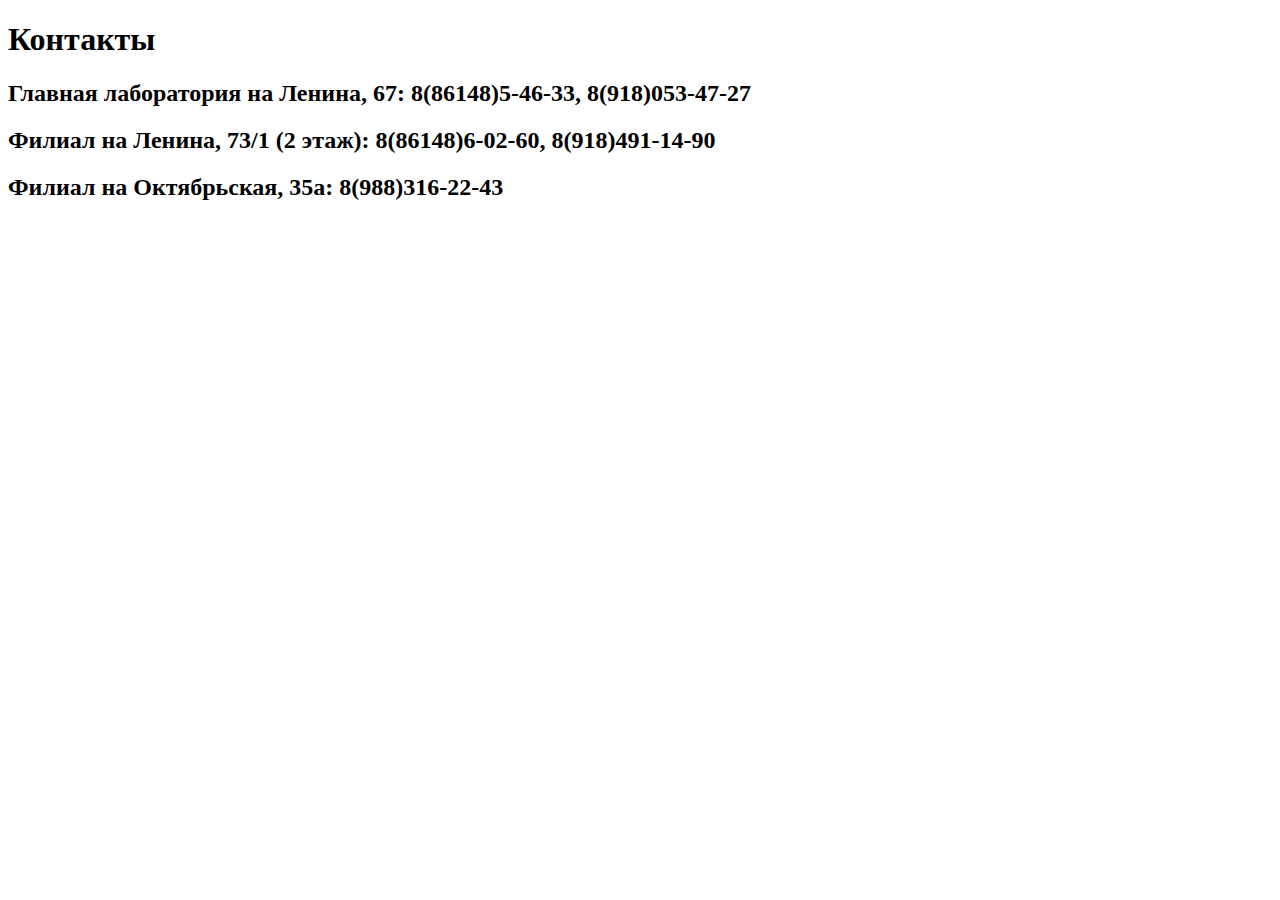
<file: Kontakty.html>
<!DOCTYPE HTML>
<html>
<head>
<meta charset="utf-8"/>
<title>Контакты</title>
<link rel="stylesheet" type="text/css" href="style.css"/>
</head>

<body>
<h1 id="a1">Контакты</h1>
<h2>Главная лаборатория на Ленина, 67: 8(86148)5-46-33, 8(918)053-47-27 </h2>
<h2>Филиал на Ленина, 73/1 (2 этаж): 8(86148)6-02-60, 8(918)491-14-90 </h2>
<h2>Филиал на Октябрьская, 35а: 8(988)316-22-43</h2>

</body>
</file>
<file: style.css>
a {
	color: black;
	text-decoration: none;
	margin-right: 30px;
	font-size: 30px;
	font-family: Arial;
}

body{
	background-color:#;
}

a:hover {
	color: #00913E;
}
    
.logotip{
    	margin-top: 20px;
    }


#slider{
	position: relative;
	text-align: center;
	top: 10px;
}

#slider{
	margin: 0 auto;
}

#slides article{
	width: 20%;
	float:left;
}

#slides .image{
	width: 500%;
	line-height: 0;
}

#overflow{
	width: 100%;
	overflow: hidden;
}

article img{
	width: 50%;
}

#desktop:checked ~ #slider{
	max-width: 960px;
}

label, a{
	cursor: pointer;
}

.all input{
	display: none;
}

#switch1:checked ~ #slides .image{
	margin-left: 0;
}

#switch2:checked ~ #slides .image{
	margin-left: -100%;
}

#switch3:checked ~ #slides .image{
	margin-left: -200%;
}

#controls{
	margin: -25% 0 0 0;
	width: 100%;
	height: 50px;
}

#active label{
	border-radius: 10px;
	display: inline-block;
	width: 15px;
	height: 15px;
	background: #bbb;
}

#active{
	margin: 23% 0 0;
	text-align: center;
}

#active label:hover{
	background: #01903E;
	border-color: #777 !important;
}

#switch1:checked ~ #active label:nth-child(1),
#switch2:checked ~ #active label:nth-child(2),
#switch3:checked ~ #active label:nth-child(3){
	background: #00913E;
	border-color: #00913E !important;
}

#slides .image{
	transition: all 800 ms cubic-bezier(0.770, 0.000, 0,175, 1.000);
}

#controls label:hover{
	opacity: 0.6;
}

#controls label{
	transition: opacity 0.2s ease-out;
}
</file>
